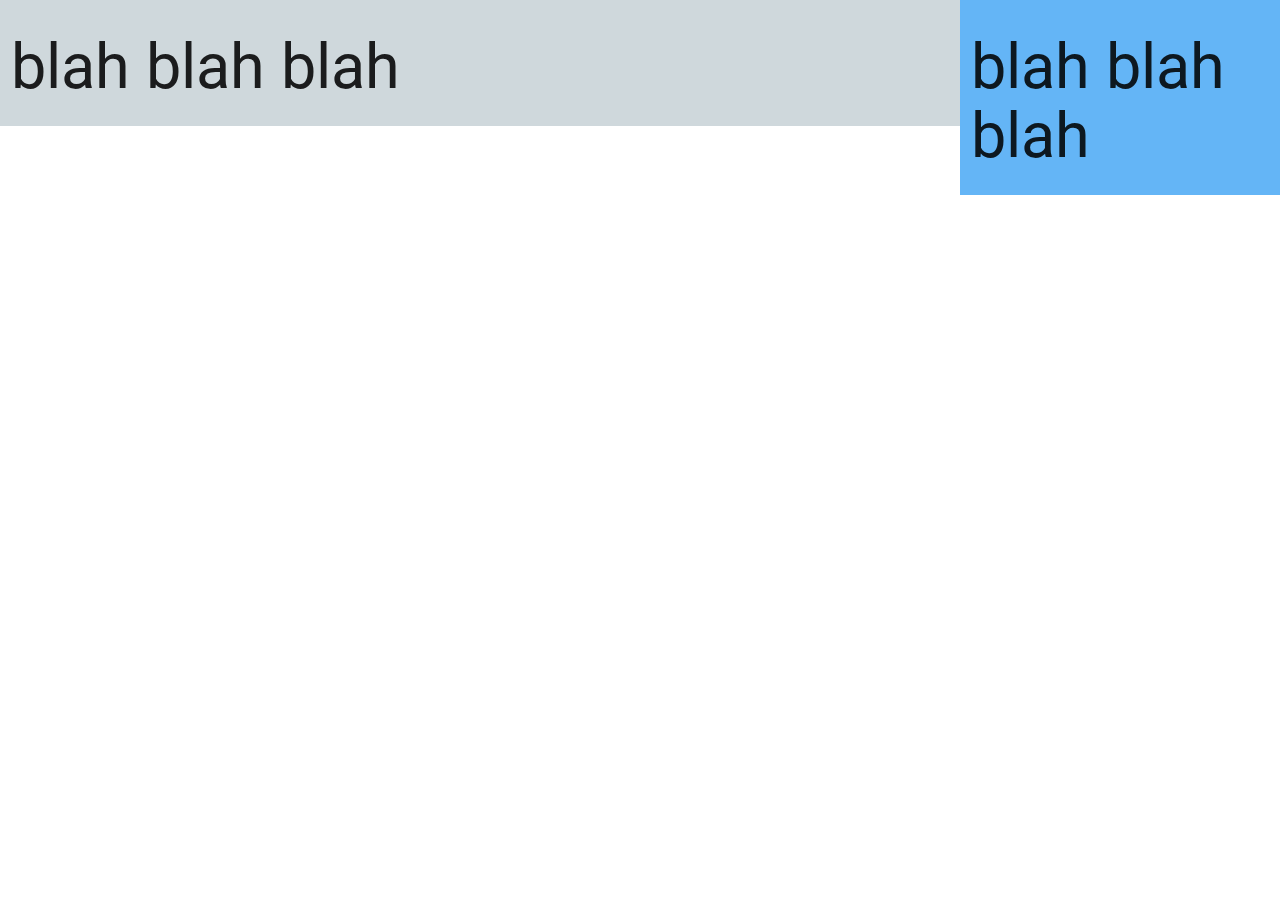
<file: nomap.html>
<!DOCTYPE html>
<html>
    <head>
        <link type="text/css" rel="stylesheet" href="css/material-icons.css">
        <link type="text/css" rel="stylesheet" href="css/materialize.min.css"  media="screen,projection"/>
        <link type="text/css" rel="stylesheet" href="css/style.css">
        <meta charset="utf-8">
        <meta name="viewport" content="width=device-width, initial-scale=1.0"/>
        <meta name="description" content="A generic mapping tool that uses Google Maps API to add polygons, lines, markers, and other objects.">
        <meta name="keywords" content="map, google map, line, polyon, markers, google api, maps api, mapping tool, maps, svg, mapping control">
        <title>PolyMaps</title>
    </head>
    <body>
        <div class="row">
            <div id="map_area" class="blue-grey lighten-4 col s12 m8 l9">
                <h1>blah blah blah</h1>
            </div>
            <div id="dash_area" class="blue lighten-2 col s12 m4 l3">
                <h1>blah blah blah</h1>
            </div>
        </div>  

        <script type="text/javascript" src="js/jquery.min.js"></script>
        <script type="text/javascript" src="js/materialize.min.js"></script>
    </body>
</html>
</file>
<file: css/material-icons.css>
/* fallback */
@font-face {
    font-family: 'Material Icons';
    font-style: normal;
    font-weight: 400;
    src: url(../fonts/material.woff2) format('woff2');
  }
  
  .material-icons {
    font-family: 'Material Icons';
    font-weight: normal;
    font-style: normal;
    font-size: 24px;
    line-height: 1;
    letter-spacing: normal;
    text-transform: none;
    display: inline-block;
    white-space: nowrap;
    word-wrap: normal;
    direction: ltr;
    -webkit-font-feature-settings: 'liga';
    -webkit-font-smoothing: antialiased;
  }
</file>
<file: css/style.css>
*{
    margin:0;
    padding:0;
    box-sizing: border-box;
}

main{
    padding-right: 300px;
    height:100vh;
}

@media only screen and (max-width : 992px) {
   main {
        padding-right: 0;
    }
}
</file>
